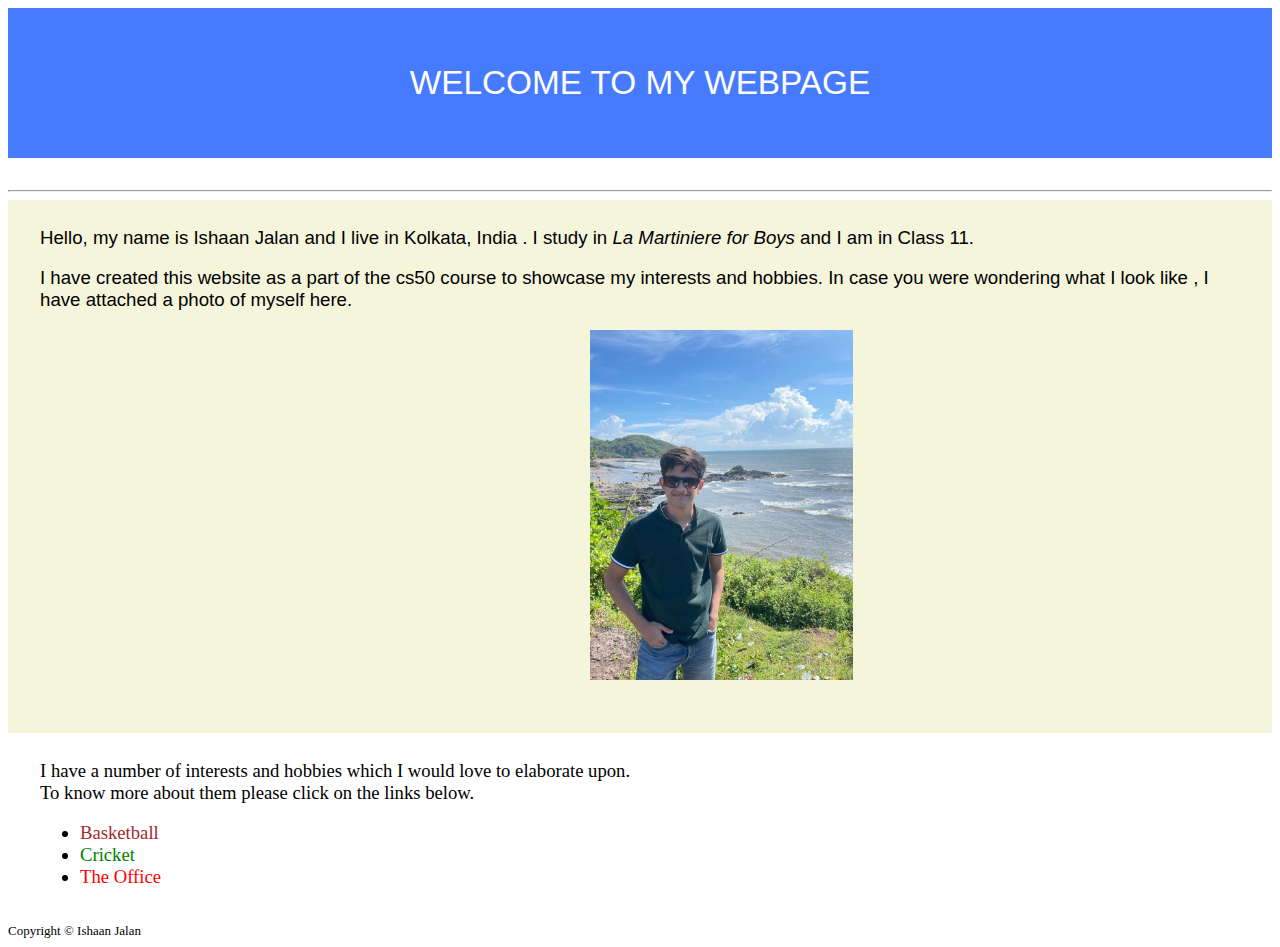
<file: index.html>
<!DOCTYPE html>

<html lang="en">
    <head>
        <link rel="stylesheet" href="https://cdn.jsdelivr.net/npm/bootstrap@4.5.3/dist/css/bootstrap.min.css" integrity="sha384-TX8t27EcRE3e/ihU7zmQxVncDAy5uIKz4rEkgIXeMed4M0jlfIDPvg6uqKI2xXr2" crossorigin="anonymous">
        <script src="https://code.jquery.com/jquery-3.5.1.slim.min.js" integrity="sha384-DfXdz2htPH0lsSSs5nCTpuj/zy4C+OGpamoFVy38MVBnE+IbbVYUew+OrCXaRkfj" crossorigin="anonymous"></script>
<script src="https://cdn.jsdelivr.net/npm/bootstrap@4.5.3/dist/js/bootstrap.bundle.min.js" integrity="sha384-ho+j7jyWK8fNQe+A12Hb8AhRq26LrZ/JpcUGGOn+Y7RsweNrtN/tE3MoK7ZeZDyx" crossorigin="anonymous"></script>
        <link href="styles.css" rel="stylesheet">
        <title>My Webpage</title>
    </head>
    <body>
        <header>
            WELCOME TO MY WEBPAGE
        </header>
       <main>
           <hr >
           <div class = "introduction">
               <p>Hello, my name is Ishaan Jalan and I live in Kolkata, India . I study in <i>La Martiniere for Boys</i> and I am in Class 11.</p>
               <p>I have  created this website as a part of the cs50 course to showcase my interests and hobbies.
                In case you were wondering what I look like , I have attached a photo of myself here. </p>
                 <img id = "unique" alt = "myself" src = "photo1.jpeg">

         </div>
         <div class = "hobbies">
             <p >I have a number of interests and hobbies which I would love to elaborate upon. <br>
            To know more about them please click on the links below.
            <ul></p>
               <li><a href = "index2.html" id = "basketball" >Basketball</a></li>
               <li><a href = "index3.html " id ="cricket"  >Cricket</a></li>
               <li><a href = "index4.html" id = "office" >The Office</a></li>

            </ul>
         </div>
       </main>
        <footer style = "font-size : small; ">
            Copyright &#169; Ishaan Jalan
        </footer>
    </body>
</html>
</file>
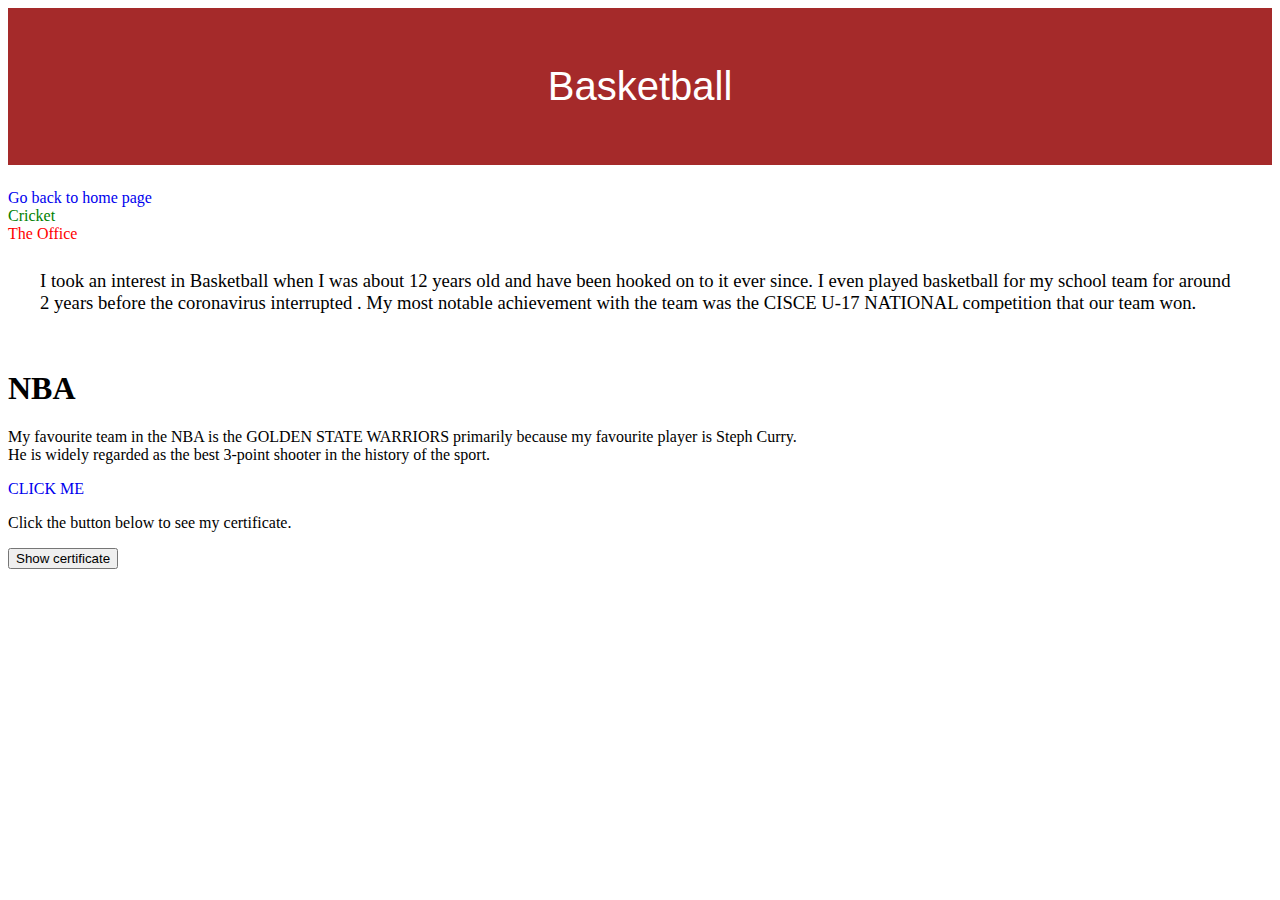
<file: index2.html>
<!DOCTYPE html>

<html lang="en">
    <head>
 <script>
   function showContent() {
     var temp = document.getElementsByTagName("template")[0];
     var clon = temp.content.cloneNode(true);
      document.body.appendChild(clon);
      onclick.style.visibility = "hidden";
     }
     </script>


        <link rel="stylesheet" href="https://cdn.jsdelivr.net/npm/bootstrap@4.5.3/dist/css/bootstrap.min.css" integrity="sha384-TX8t27EcRE3e/ihU7zmQxVncDAy5uIKz4rEkgIXeMed4M0jlfIDPvg6uqKI2xXr2" crossorigin="anonymous">
        <script src="https://code.jquery.com/jquery-3.5.1.slim.min.js" integrity="sha384-DfXdz2htPH0lsSSs5nCTpuj/zy4C+OGpamoFVy38MVBnE+IbbVYUew+OrCXaRkfj" crossorigin="anonymous"></script>
<script src="https://cdn.jsdelivr.net/npm/bootstrap@4.5.3/dist/js/bootstrap.bundle.min.js" integrity="sha384-ho+j7jyWK8fNQe+A12Hb8AhRq26LrZ/JpcUGGOn+Y7RsweNrtN/tE3MoK7ZeZDyx" crossorigin="anonymous"></script>
        <link href="styles.css" rel="stylesheet">
        <title>Basketball</title>
    </head>
    <body>
      <div class = "basket">
          Basketball
      </div>
      <div>
          <a href = "index.html" >Go back to home page</a>
          <a href = "index3.html " id = "java" >Cricket</a> <br>
          <a href = "index4.html" style = "color : red " >The Office</a>
          </div>

     <div class = "hobbies">
       <p> I took an interest in Basketball when I was about 12 years old and have been hooked on to it ever since.
        I even played basketball for my school team for around 2 years before the coronavirus interrupted . My most notable achievement
        with the team was the CISCE U-17 NATIONAL competition that our team won.
       </p>
     </div>


     <div class="jumbotron jumbotron-fluid">
       <div class="container">
         <h1 class="display-4">NBA</h1>
        <p class="lead">My favourite team in the NBA is the GOLDEN STATE WARRIORS primarily because my favourite player is Steph Curry. <br>
           He is widely regarded as the best 3-point shooter in the history of the sport.  </p>
        <a class="btn btn-primary btn-lg" href="https://www.mercurynews.com/wp-content/uploads/2020/03/BNG-L-WARRIORS-0306-7.jpg" role="button">CLICK ME</a>
     </div>
</div>
        <p>Click the button below to see my certificate.</p>
       <button onclick="showContent()">Show certificate</button>
       <template>
       <img src="basketball.jpeg" width="528" height="504">
       </template>



    </body>
</file>
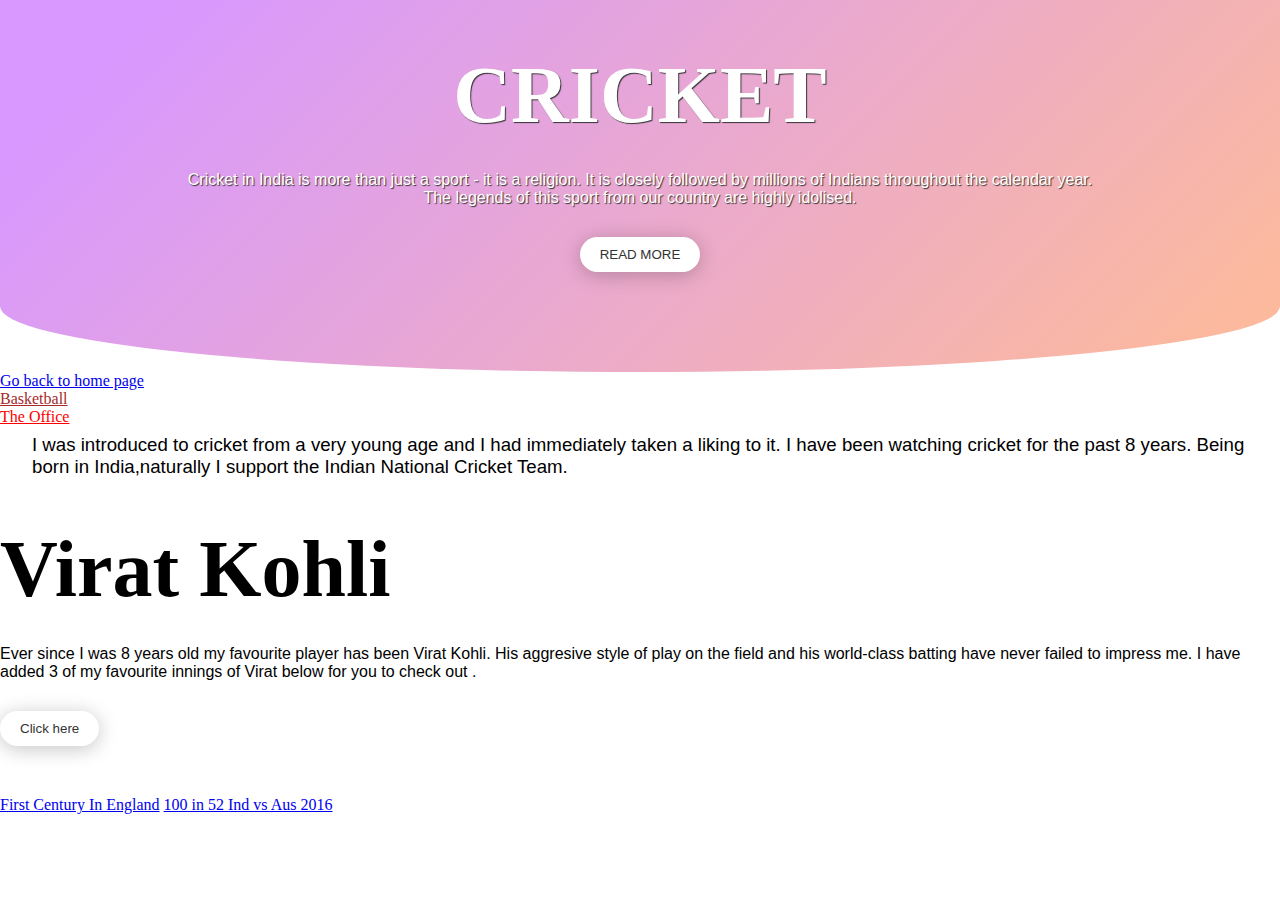
<file: index3.html>
<!DOCTYPE html>

<html lang="en">
    <head>

        <link rel="stylesheet" href="https://cdn.jsdelivr.net/npm/bootstrap@4.5.3/dist/css/bootstrap.min.css" integrity="sha384-TX8t27EcRE3e/ihU7zmQxVncDAy5uIKz4rEkgIXeMed4M0jlfIDPvg6uqKI2xXr2" crossorigin="anonymous">
        <script src="https://code.jquery.com/jquery-3.5.1.slim.min.js" integrity="sha384-DfXdz2htPH0lsSSs5nCTpuj/zy4C+OGpamoFVy38MVBnE+IbbVYUew+OrCXaRkfj" crossorigin="anonymous"></script>
<script src="https://cdn.jsdelivr.net/npm/bootstrap@4.5.3/dist/js/bootstrap.bundle.min.js" integrity="sha384-ho+j7jyWK8fNQe+A12Hb8AhRq26LrZ/JpcUGGOn+Y7RsweNrtN/tE3MoK7ZeZDyx" crossorigin="anonymous"></script>
        <link href="styles1.css" rel="stylesheet">
        <title>Cricket</title>
    </head>
    <body>
      <header>
	<div class="overlay">
       <h1>CRICKET</h1>
           <p>Cricket in India is more than just a sport - it is a religion. It is closely followed by millions of Indians throughout the calendar year.<br>
            The legends of this sport from our country are highly idolised.
	    </p>
       	<button onclick="document.location='https://www.youtube.com/watch?v=dQw4w9WgXcQ'">READ MORE</button>
		</div>
     </header>
           <div>
          <a href = "index.html" >Go back to home page</a> <br>
          <a href = "index2.html " style = "color : brown" >Basketball</a> <br>
          <a href = "index4.html" style = "color : red " >The Office</a>
          </div>
      <div >

     	<div class = "hobbies">
       <p>
        I was introduced to cricket from a very young age and I had immediately taken a liking to it. I have been watching cricket for the past 8 years. Being born
        in India,naturally I support the Indian National Cricket Team.
      </p>
	  </div>


	  <div class="jumbotron jumbotron-fluid">
       <div class="container">
        <h1 class="display-4">Virat Kohli</h1>
      <p class="lead">Ever since I was 8 years old my favourite player has been Virat Kohli. His aggresive style of play on the field
    and his world-class batting have never failed to impress me. I have added 3 of my favourite innings of Virat below for you to check out . </p>
     <div class="dropdown">
   <button class="btn btn-secondary dropdown-toggle" type="button" id="dropdownMenuButton" data-toggle="dropdown" aria-haspopup="true" aria-expanded="false">
    Click here
  </button>
  <div class="dropdown-menu" aria-labelledby="dropdownMenuButton">
    <a class="dropdown-item" href="https://www.youtube.com/watch?v=yFlarM35vxA">First Century In England</a>
    <a class="dropdown-item" href="https://www.youtube.com/watch?v=VK76UaMhZoA">100 in 52 </a>
    <a class="dropdown-item" href="https://www.youtube.com/watch?v=IXKu3w5-glc">Ind vs Aus 2016 </a>
    </div>
   </div> 
     </div>
   </div>

    </body>
</file>
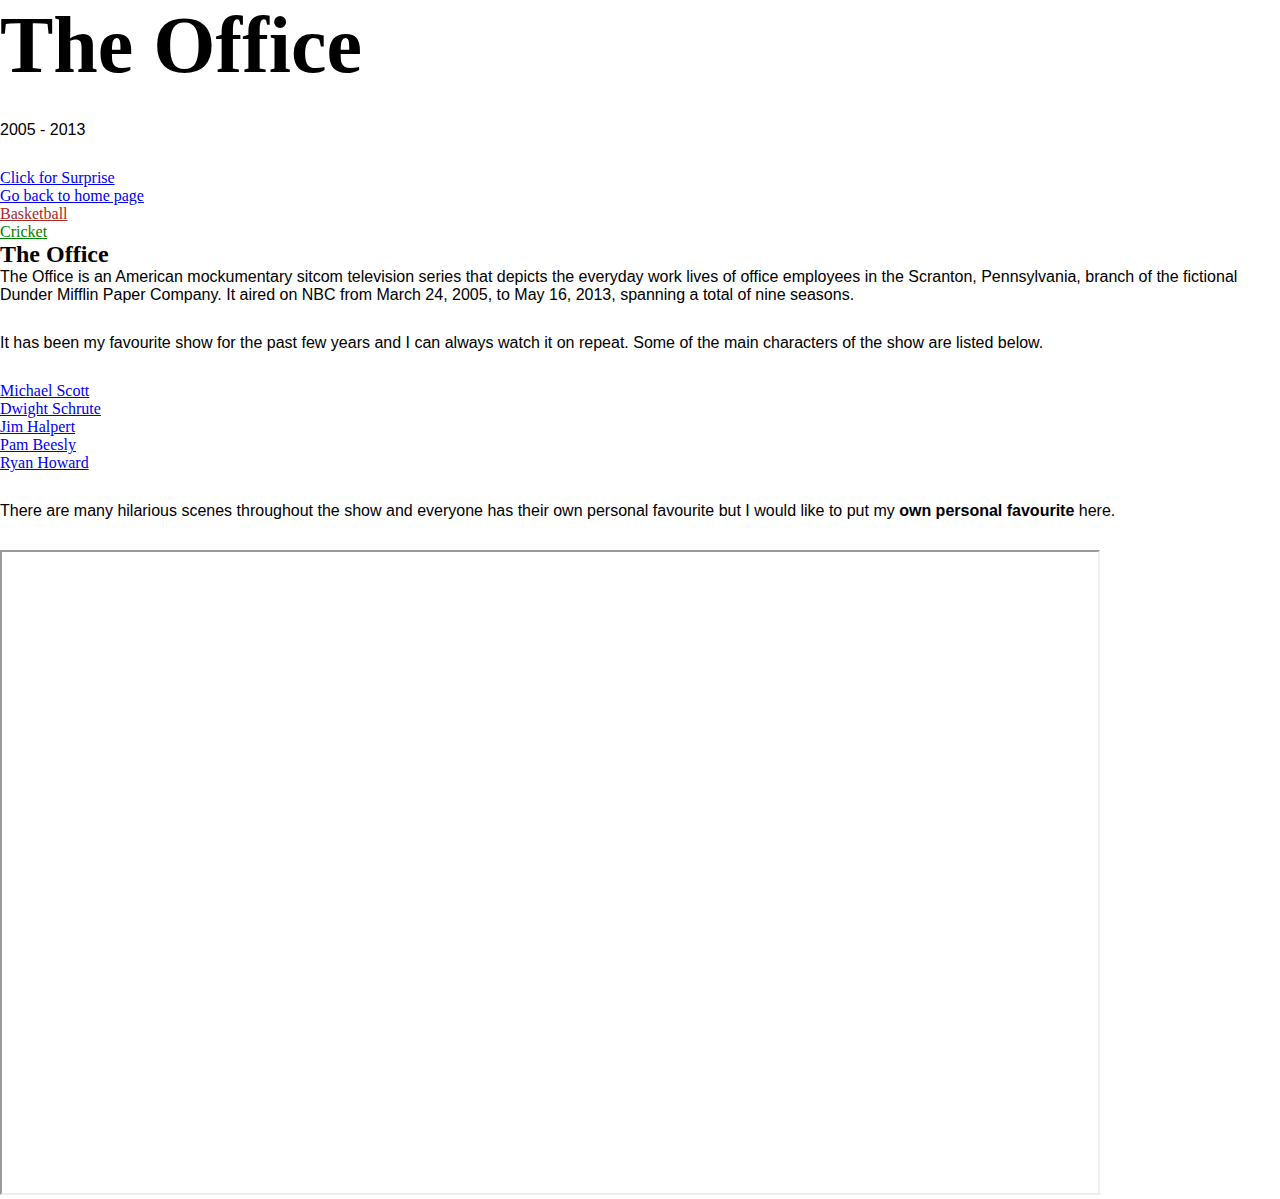
<file: index4.html>
<!DOCTYPE html>

<html lang="en">
    <head>

        <link rel="stylesheet" href="https://cdn.jsdelivr.net/npm/bootstrap@4.5.3/dist/css/bootstrap.min.css" integrity="sha384-TX8t27EcRE3e/ihU7zmQxVncDAy5uIKz4rEkgIXeMed4M0jlfIDPvg6uqKI2xXr2" crossorigin="anonymous">
        <script src="https://code.jquery.com/jquery-3.5.1.slim.min.js" integrity="sha384-DfXdz2htPH0lsSSs5nCTpuj/zy4C+OGpamoFVy38MVBnE+IbbVYUew+OrCXaRkfj" crossorigin="anonymous"></script>
<script src="https://cdn.jsdelivr.net/npm/bootstrap@4.5.3/dist/js/bootstrap.bundle.min.js" integrity="sha384-ho+j7jyWK8fNQe+A12Hb8AhRq26LrZ/JpcUGGOn+Y7RsweNrtN/tE3MoK7ZeZDyx" crossorigin="anonymous"></script>
        <link href="styles1.css" rel="stylesheet">
        <title>The Office</title>
        </head>
        <body>
<div style="background: url(https://www.denofgeek.com/wp-content/uploads/2020/03/the-office-nbc.png?fit=1250%2C704)" class="jumbotron bg-cover text-white">
    <div class="container py-5 text-center">
        <h1 class="display-4 font-weight-bold">The Office</h1>
        <p class="font-italic mb-0">2005 - 2013</p>
        <a href="https://www.youtube.com/watch?v=0GXjAMnv1zs" role="button" class="btn btn-primary px-5">Click for Surprise </a>
    </div>
</div>
            <div>
          <a href = "index.html" >Go back to home page</a> <br>
          <a href = "index2.html " style = "color : brown" >Basketball</a> <br>
          <a href = "index3.html" style = "color : green " >Cricket</a>
          </div>

<div class="container py-5">
    <h2 class="h3 font-weight-bold">The Office </h2>
    <div class="row">
        <div class="col-lg-10 mb-4">
            <p class="font-italic text-muted">The Office is an American mockumentary sitcom television series that depicts the everyday work lives of office employees in the Scranton,
            Pennsylvania, branch of the fictional Dunder Mifflin Paper Company.
            It aired on NBC from March 24, 2005, to May 16, 2013, spanning a total of nine seasons.</p>
            <p class="font-italic text-muted">It has been my favourite show for the past few years and I can always watch it on repeat.
            Some of the main characters of the show are listed below. <br>
            <ul>
                <li><a href = "https://theoffice.fandom.com/wiki/Michael_Scott">Michael Scott</a></li>
                <li><a href = "https://theoffice.fandom.com/wiki/Dwight_Schrute">Dwight Schrute</a></li>
                <li><a href = "https://theoffice.fandom.com/wiki/Jim_Halpert">Jim Halpert</a> </li>
                <li><a href = "https://theoffice.fandom.com/wiki/Pam_Beesly">Pam Beesly</a></li>
                <li><a href = "https://theoffice.fandom.com/wiki/Ryan_Howard">Ryan Howard</a></li>
            </ul>
            </p>
        </div>
        <div class="col-lg-8">
            <p class="font-italic text-muted">There are many hilarious scenes throughout the show and everyone has their own personal favourite but I would like to put my <strong>own personal favourite</strong>
            here. </p>
            <iframe width="1100" height="645" src="https://www.youtube.com/embed/1QQBB3cwNM0">
            </iframe>

        </div>
    </div>
</div>
        </body>
</file>
<file: styles.css>
header
{
    text-align :center ;
    font-size : 25pt ;
    font-family : helvetica ;
    background-color: #477bff;
    color: white ;
    margin-bottom: 2rem;
    padding: 3.5rem 1rem;
}


.introduction
{
    padding: 0.5rem 2rem 1rem 2rem ;
    font-size : 14pt;
    font-family :arial ;
    background-color : #f5f5dc;

}

#unique
{
    height :350px;
    padding-left: 550px;
     margin-bottom: 2rem;
}

.hobbies
{
    padding: 0.5rem 2rem 1rem 2rem ;
    font-size : 14pt;
    font-family : Georgia ;

}

 a
{
 text-decoration :none;
}
a:hover
{
text-decoration : underline ;
 }
#basketball
 {
    color : brown;
 }
 #cricket
 {
     color :green;
 }

 #office
 {
     color : red ;
 }

.basket
{
    text-align :center ;
    font-size : 30pt;
    background-color: brown;
    color: white ;
    margin-bottom: 1.5rem;
    padding: 3.5rem 1rem;
    font-family : helvetica;
}


#java
{
    padding-right : 91.5rem;
    color : green;
}
.cric
{
    text-align :center ;
    font-size : 30pt;
    background-color: blue;
    color: white ;
    margin-bottom: 1.5rem;
    padding: 3.5rem 1rem;
    font-family : helvetica;
}
</file>
<file: styles1.css>
*{padding: 0; margin: 0; box-sizing: border-box;}
body{height: 900px;}
header {
	background: url('https://s01.sgp1.cdn.digitaloceanspaces.com/article/150752-xqyinxadqk-1605596111.jpg');
	text-align: center;
	width: 100%;
	height: auto;
	background-size: cover;
	background-attachment: fixed;
	position: relative ;
	overflow: hidden;
	border-radius: 0 0 85% 85% / 30%;
}
header .overlay{
	width: 100%;
	height: 100%;
	padding: 50px;
	color: #FFF;
	text-shadow: 1px 1px 1px #333;
  background-image: linear-gradient( 135deg, #9f05ff69 10%, #fd5e086b 100%);

}

h1 {
	font-family: 'Dancing Script', cursive;
	font-size: 80px;
	margin-bottom: 30px;
}


button {
	border: none;
	outline: none;
	padding: 10px 20px;
	border-radius: 50px;
	color: #333;
	background: #fff;
	margin-bottom: 50px;
	box-shadow: 0 3px 20px 0 #0000003b;
}
button:hover{
	cursor: pointer;
}
h3, p {
	font-family: 'Open Sans', sans-serif;
	margin-bottom: 30px;
}

.hobbies
{
    padding: 0.5rem 2rem 1rem 2rem ;
    font-size : 14pt;
    font-family : Georgia ;

}
</file>
